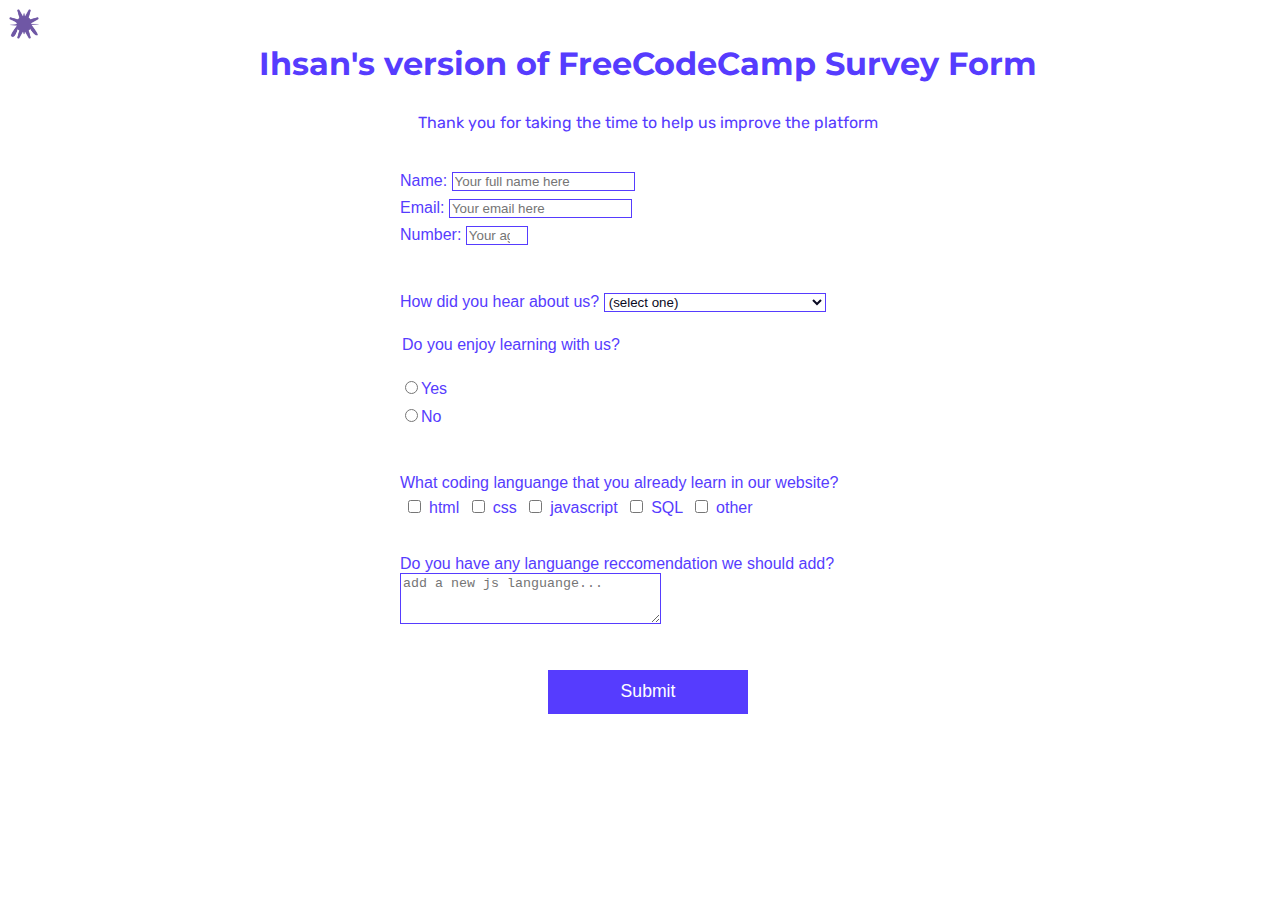
<file: index.html>
<!DOCTYPE html>
<html lang="en">
<head>
    <meta charset="UTF-8">
    <meta name="viewport" content="width=device-width, initial-scale=1.0">
    <link rel="stylesheet" href="styles.css">
    <link rel="icon" type="image/png" sizes="32x32" href="voxputih.png">
    <title>Survey Form</title>
</head>
<body>
<img id="logo" src="voxungu.png" height="32" width="32px">
    <h1 id="title">Ihsan's version of FreeCodeCamp Survey Form</h1>
    <p id="description">Thank you for taking the time to help us improve the platform</p>
    <form id="survey-form" action="submit.html">
        <fieldset>
            <label id="name-label" for="text">Name: <input type="text" id="name" name="text" placeholder="Your full name here" required></label>
            <label id="email-label" for="email">Email: <input type="email" id="email" name="email" placeholder="Your email here" required></label>
            <label id="number-label" for="number">Number: <input type="number" id="number" name="number" placeholder="Your age here" min="18" max="120"></label>
        </fieldset>
        <fieldset for="dropdown"> 
            <label>How did you hear about us?
                <select id="dropdown" name="dropdown">
                    <option value="">(select one)</option>
                    <option value="1">freeCodeCamp News</option>
                    <option value="2">freeCodeCamp YouTube Channel</option>
                    <option value="3">freeCodeCamp Forum</option>
                    <option value="4">Other</option>
                </select>
            </label>
        </fieldset>
        <fieldset>
            <legend>Do you enjoy learning with us?</legend>
            <label for="radioyes">
                <input type="radio" name="radio" id="radioyes" class="inline" value="Yes">Yes
            </label>
            <label for="radiono">
                <input type="radio" name="radio" id="radiono" class="inline" value="No">No
            </label>
        </fieldset>
        <fieldset>
            <label for="checkbox">What coding languange that you already learn in our website?
                <br>
                <input type="checkbox" name="checkbox" value="checkbox" class="checkbox">html
                <input type="checkbox" name="checkbox" value="checkbox" class="checkbox">css
                <input type="checkbox" name="checkbox" value="checkbox" class="checkbox">javascript
                <input type="checkbox" name="checkbox" value="checkbox" class="checkbox">SQL
                <input type="checkbox" name="checkbox" value="checkbox" class="checkbox">other
            </label>
            <br>
            <label id="labeltext" for="textarea">Do you have any languange reccomendation we should add?
                <textarea id="textarea" name="textarea" rows="3" cols="30" placeholder="add a new js languange..."></textarea>
            </label>
        </fieldset>
        <input type="submit" id="submit">
    </form>
</body>
</html>
</file>
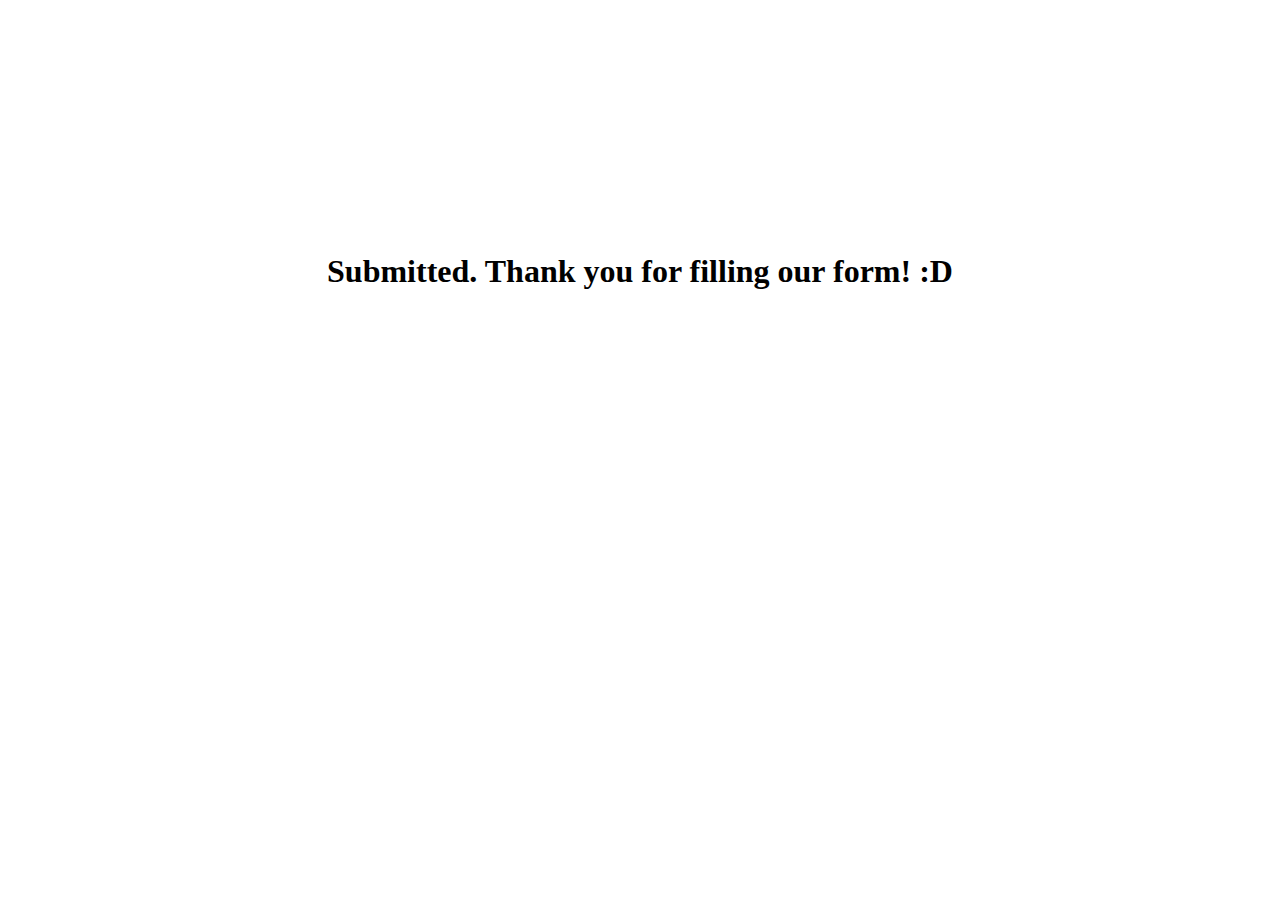
<file: submit.html>
<!DOCTYPE html>
<html lang="en">
<head>
    <meta charset="UTF-8">
    <meta name="viewport" content="width=device-width, initial-scale=1.0">
    <meta charset="UTF-8">
    <meta name="viewport" content="width=device-width, initial-scale=1.0">
    <title>Thank You!</title>
    <style>
        h1 {
            text-align: center;
            margin-top: 20%;
            overflow: hidden;
        }
    </style>
</head>
<body>
    <h1>Submitted. Thank you for filling our form! :D</h1>
</body>
</html>
</file>
<file: styles.css>
@import url('https://fonts.googleapis.com/css2?family=Montserrat:wght@800&display=swap');
@import url('https://fonts.googleapis.com/css2?family=Rubik&display=swap');

:root {
    --h1: "Montserrat";
    --font: "Sneaky-Times", "Rubik";
    --primarycolor: #ffffff;
    --secondcolor: #563cfe;
    --text: #0a0a23;
    --input: var(--font);
}

body {
display: block;
width: 100%;
min-height: 100vh;
background-color: var(--primarycolor);
color: var(--secondcolor); 
}

img {
    size: auto;
}

#title {
font-family: var(--h1);
margin: 3em auto;
margin: auto;
text-align: center;
}

#description {
font-family: var(--font);
margin: 1em;
margin-top: 30px;
text-align: center;
}

form {
width: 60vw;
max-width: 500px;
min-width: 300px;
margin: 0 auto;
padding-bottom: 2em;
}

fieldset {
border: none;
padding: 1rem 0;
}

input {
    border: 1.5px solid var(--secondcolor);
}

label {
    display: block;
    margin: 0.5rem 0;
}

input, textarea, select{
    background-color: var(--primarycolor);
    border: 1px solid var(--secondcolor);
    color: var(--text);
}

fieldset{
    font-family: sans-serif;
}

.checkbox {
    width:fit-content;
    margin:  8px;
    vertical-align: auto;
    display: inline-block;
}

input[type="submit"] {
    display: block;
    width: 40%;
    margin: 1em auto;
    height: 2.5em;
    font-size: 1.1rem;
    background-color: var(--secondcolor);
    border-color: var(--secondcolor);
    color: var(--primarycolor);
    min-width: 100px;
  }

/* done bang uhuyyy */
</file>
